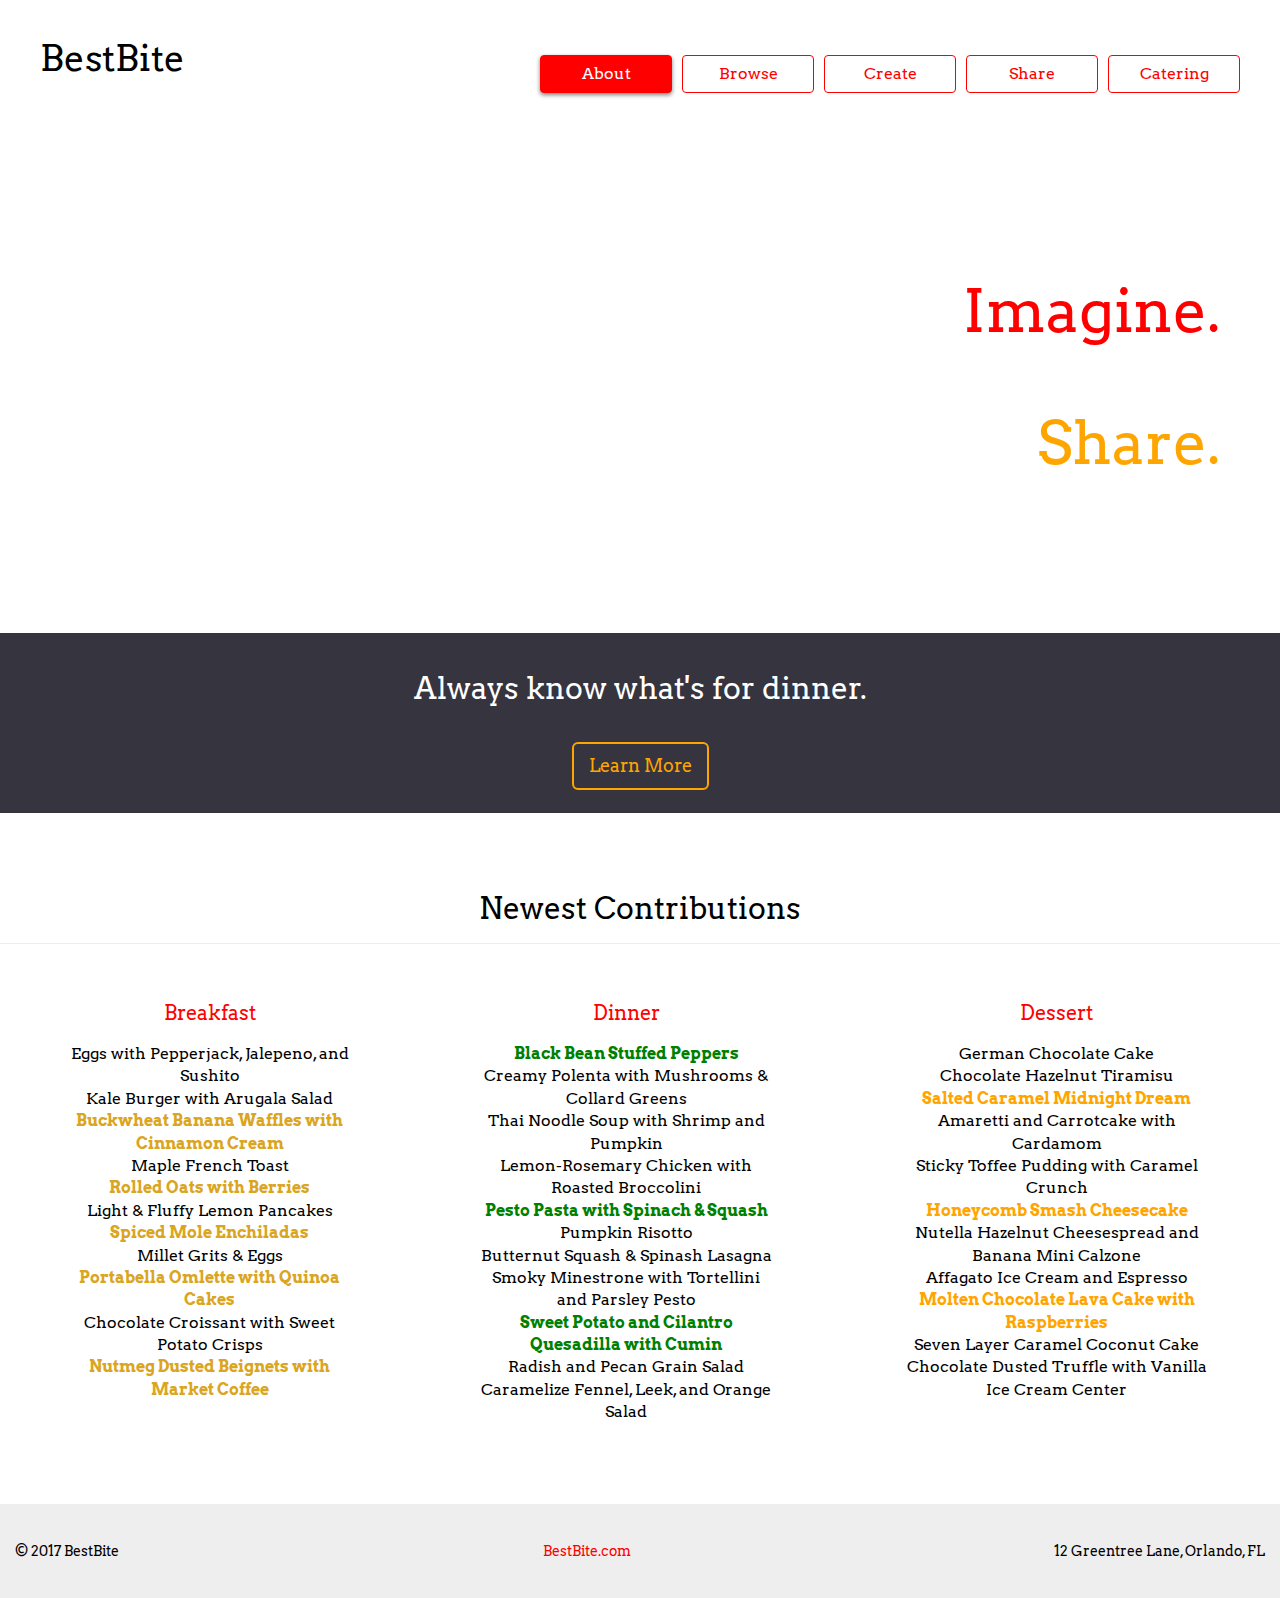
<file: index.html>
<!doctype html>
<html>
  <head>
    <link href='https://fonts.googleapis.com/css?family=Arvo:400,700' rel='stylesheet' type='text/css'>
    <link rel="stylesheet" type="text/css" href="resources/css/reset.css">
    <link rel="stylesheet" type="text/css" href="resources/css/master.css">
  </head>
  <body>

    <nav class="header">
      <h1>BestBite</h1>
      <ul>
        <li><a href="#" class="active btn">About</a></li>
        <li><a href="#" class="btn">Browse</a></li>
        <li><a href="#" class="btn">Create</a></li>
        <li><a href="#" class="btn">Share</a></li>
        <li><a href="#" class="btn">Catering</a></li>
      </ul>
    </nav>

    <div class="jumbotron">
      <h2>Imagine.</h2>
      <h2>Create.</h2>
      <h2>Share.</h2>
    </div>

    <div class="banner">
      <h3>Always know what's for dinner.</h3>
      <a class="btn" href="learn.html">Learn More</a>
    </div>

    <div class="contributions">
      <h3>Newest Contributions</h3>
      <div class="meals">
        <div class="meal breakfast">
          <h4>Breakfast</h4>
          <ul>
            <li>Eggs with Pepperjack, Jalepeno, and Sushito </li>
            <li>Kale Burger with Arugala Salad</li>
            <li>Buckwheat Banana Waffles with Cinnamon Cream</li>
            <li>Maple French Toast</li>
            <li>Rolled Oats with Berries</li>
            <li>Light & Fluffy Lemon Pancakes</li>
            <li>Spiced Mole Enchiladas</li>
            <li>Millet Grits & Eggs</li>
            <li>Portabella Omlette with Quinoa Cakes</li>
            <li>Chocolate Croissant with Sweet Potato Crisps</li>
            <li>Nutmeg Dusted Beignets with Market Coffee</li>
          </ul>
        </div>
        <div class="meal dinner">
          <h4>Dinner</h4>
          <ul>
            <li>Black Bean Stuffed Peppers</li>
            <li>Creamy Polenta with Mushrooms & Collard Greens</li>
            <li>Thai Noodle Soup with Shrimp and Pumpkin</li>
            <li>Lemon-Rosemary Chicken with Roasted Broccolini</li>
            <li>Pesto Pasta with Spinach & Squash</li>
            <li>Pumpkin Risotto</li>
            <li>Butternut Squash & Spinash Lasagna</li>
            <li>Smoky Minestrone with Tortellini and Parsley Pesto</li>
            <li>Sweet Potato and Cilantro Quesadilla with Cumin</li>
            <li>Radish and Pecan Grain Salad</li>
            <li>Caramelize Fennel, Leek, and Orange Salad</li>
          </ul>
        </div>
        <div class="meal dessert">
          <h4>Dessert</h4>
          <ul>
            <li>German Chocolate Cake</li>
            <li>Chocolate Hazelnut Tiramisu</li>
            <li>Salted Caramel Midnight Dream</li>
            <li>Amaretti and Carrotcake with Cardamom</li>
            <li>Sticky Toffee Pudding with Caramel Crunch</li>
            <li>Honeycomb Smash Cheesecake</li>
            <li>Nutella Hazelnut Cheesespread and Banana Mini Calzone</li>
            <li>Affagato Ice Cream and Espresso</li>
            <li>Molten Chocolate Lava Cake with Raspberries </li>
            <li>Seven Layer Caramel Coconut Cake</li>
            <li>Chocolate Dusted Truffle with Vanilla Ice Cream Center</li>
          </ul>
        </div>
      </div>
    </div>

    <footer>
      <p class="left">&copy; 2017 BestBite</p>
      <p class="center"><a href="#">BestBite.com</a></p>
      <p class="right">12 Greentree Lane, Orlando, FL</p>
    </footer>

  </body>
</html>
</file>
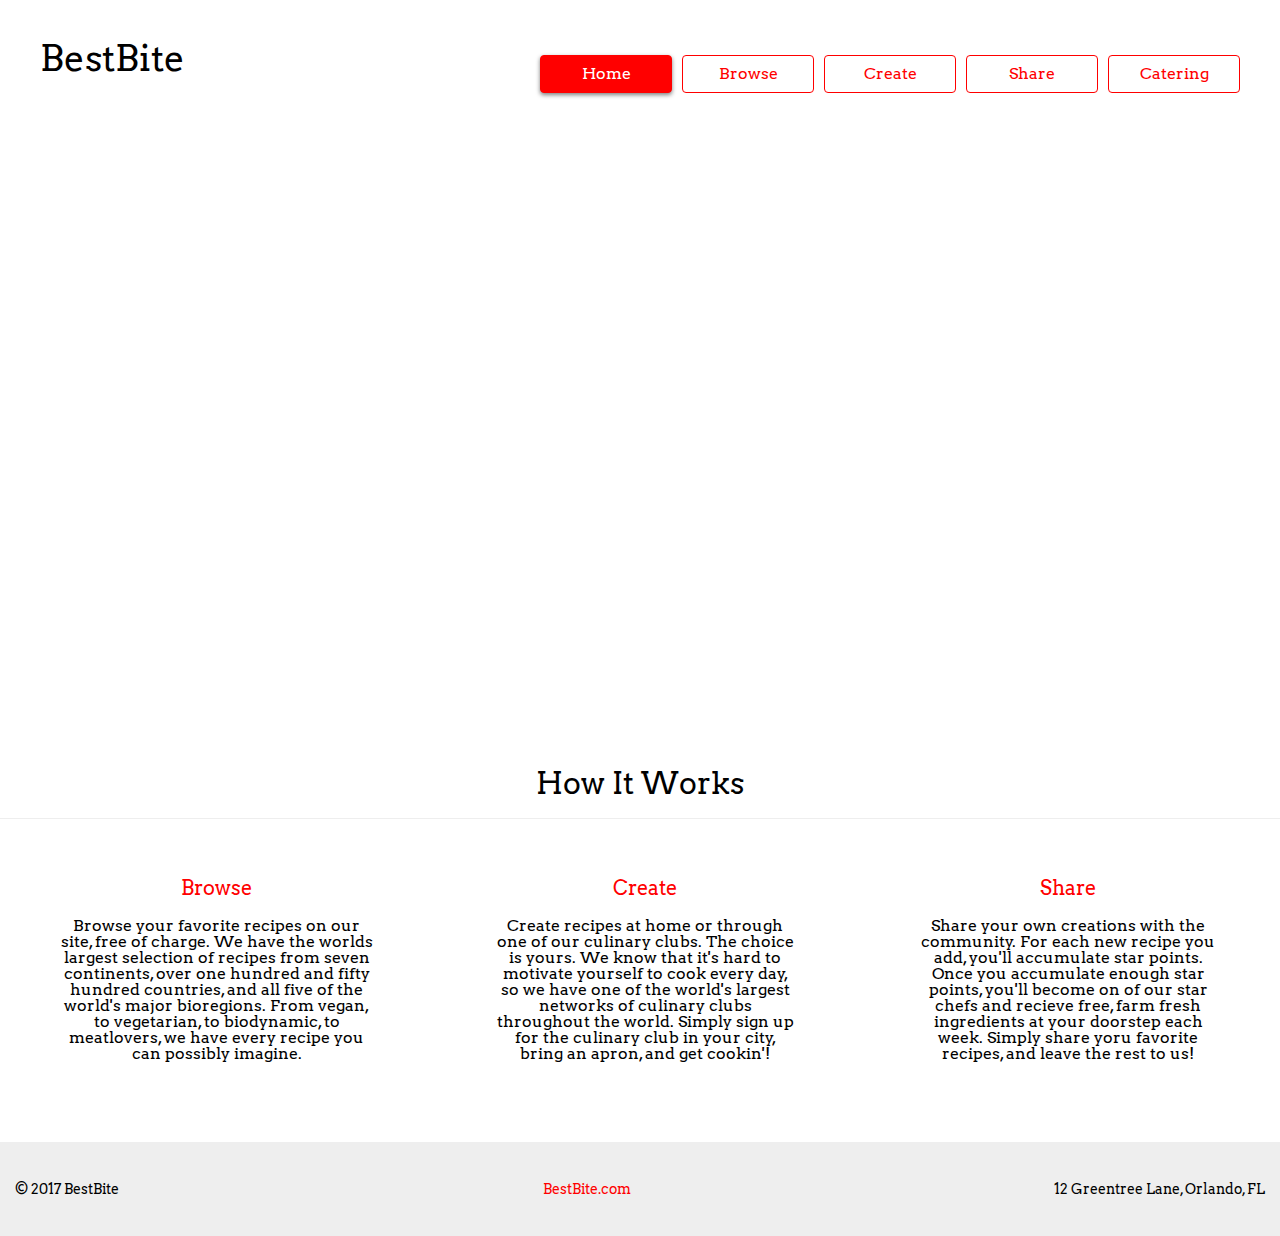
<file: learn.html>
<!doctype html>
<html>
  <head>
    <link href='https://fonts.googleapis.com/css?family=Arvo:400,700' rel='stylesheet' type='text/css'>
    <link rel="stylesheet" type="text/css" href="resources/css/reset.css">
    <link rel="stylesheet" type="text/css" href="resources/css/master.css">
  </head>
  <body>

    <nav class="header">
    <h1>BestBite</h1>
    <ul>
      <li><a href="index.html" class="active btn">Home</a></li>
      <li><a href="index.html" class="btn">Browse</a></li>
      <li><a href="index.html" class="btn">Create</a></li>
      <li><a href="index.html" class="btn">Share</a></li>
      <li><a href="index.html" class="btn">Catering</a></li>
    </ul>
    </nav>

    <div class="jumbotron learn">
    </div>


    <div class="learn">
      <h3>How It Works</h3>
      <div class="features">
        <div class="feature">
          <h4>Browse</h4>
          <p>Browse your favorite recipes on our site, free of charge. We have the worlds largest selection of recipes from seven continents, over one hundred and fifty hundred countries, and all five of the world's major bioregions. From vegan, to vegetarian, to biodynamic, to meatlovers, we have every recipe you can possibly imagine.</p>
        </div>
        <div class="feature">
          <h4>Create</h4>
          <p>Create recipes at home or through one of our culinary clubs. The choice is yours. We know that it's hard to motivate yourself to cook every day, so we have one of the world's largest networks of culinary clubs throughout the world. Simply sign up for the culinary club in your city, bring an apron, and get cookin'!</p>
        </div>
        <div class="feature">
          <h4>Share</h4>
          <p>Share your own creations with the community. For each new recipe you add, you'll accumulate star points. Once you accumulate enough star points, you'll become on of our star chefs and recieve free, farm fresh ingredients at your doorstep each week. Simply share yoru favorite recipes, and leave the rest to us! </p>
        </div>
      </div>
    </div>

    <footer>
      <p class="left">&copy; 2017 BestBite</p>
      <p class="center"><a href="#">BestBite.com</a></p>
      <p class="right">12 Greentree Lane, Orlando, FL</p>
    </footer>

  </body>
</html>
</file>
<file: resources/css/master.css>
/* Universal Styles */

html {
  font-family: 'Arvo', serif;
  font-size: 16px;
}

a {
  text-decoration: none;
}

.btn {
  display: inline-block;
  border-radius: 4px;
  padding: 10px 15px;
  color: red;
  text-align: center;
  margin-top: 15px;
}

.btn.active {
  color: white;
  background-color: red;
  box-shadow: 0 2px 4px rgba(0, 0, 0, .5);
}

.btn:hover {
  color: white;
  background-color: red;
  box-shadow: 0 2px 4px rgba(0, 0, 0, .5);
}

/* Header */

.header {
  display: flex;
  padding: 40px;
}

.header h1 {
  flex-grow: 1;
  font-size: 36px;
}

.header ul {
  display: flex;
  flex-wrap: wrap;
  justify-content: center;
}

.header li {
  display: inline;
  margin-left: 10px;
}

.header li:first-child {
  margin-left: 0;
}

.header .btn {
  width: 100px;
  border: 1px solid red;
}

/* Jumbotron */

.jumbotron {
  display: flex;
  flex-direction: column;
  height: 445px;
  padding: 25px 60px 30px 30px;
  background: url("https://s3.amazonaws.com/codecademy-content/projects/bestbite/bg.jpg") no-repeat center center;
  background-size: cover;
  text-align: right;
}

.jumbotron :first-child {
  margin-top: 120px;
  color: red;
}

.jumbotron h2 {
  color: white;
  font-size: 60px;
  line-height: 1.1;
}

.jumbotron :last-child {
  color: orange;
}

/* Banner */

.banner {
  height: 140px;
  padding: 40px 15px 0 15px;
  background-color: #36343f;
  text-align: center;
}

.banner h3 {
  padding-bottom: 24px;
  font-size: 30px;
  color: white;
}

.banner .btn {

  border-radius: 6px;
  border: 2px solid orange;
  font-size: 18px;
  line-height: 1.33;
  color: orange;
}

.banner .btn:hover {
    background-color: orange;
    color: white;
}

.banner .btn:visited {
  color: darkblue;
}

/* Contributions */

.contributions,
.learn {
  text-align: center;
  padding-top: 80px;
}

.contributions h3,
.learn h3 {
  margin-bottom: 9px;
  border-bottom: 1px solid #eee;
  padding-bottom: 20px;
  font-size: 30px;
}

.contributions h4,
.learn h4 {
  color: red;
  margin: 30px 0 20px;
  font-size: 20px;
}

.meals,
.features {
  display: flex;
  justify-content: center;
  padding-top: 20px;
}

.meal,
.feature {
  padding: 0 60px;
}

.meal ul,
.feature ul {
  line-height: 1.4;
}

.breakfast ul li:nth-child(2n+3) {
  color: goldenrod;
  font-weight: bold;
}

.dinner ul li:nth-child(4n+1) {
  color: green;
  font-weight: bold;
}

.dessert ul li:nth-child(3n+0) {
  color: orange;
  font-weight: bold;
}

/* Footer */

footer {
  display: flex;
  justify-content: space-between;
  padding: 40px 15px;
  margin-top: 80px;
  background-color: #eee;
  font-size: 14px;
}

footer a {
  color: red;
}

footer .left {
  flex-grow: 1;
}

footer .right {
  flex-grow: 1;
  text-align: right;
}

footer .left p,
footer .right p {
  min-width: 130px;
}

/* Media Queries */

@media (max-width: 992px) {
  .meals, .features {
    flex-direction: column;
  }
}

@media (max-width: 700px) {
  .header {
    flex-direction: column;
    align-items: center;
    padding-left: 10px;
    padding-right: 10px;
  }

  .header h1 {
    margin-bottom: 20px;
  }

  .header .btn {
    font-size: 14px;
    width: 75px;
  }

  .banner {
    height: 180px;
  }
}
</file>
